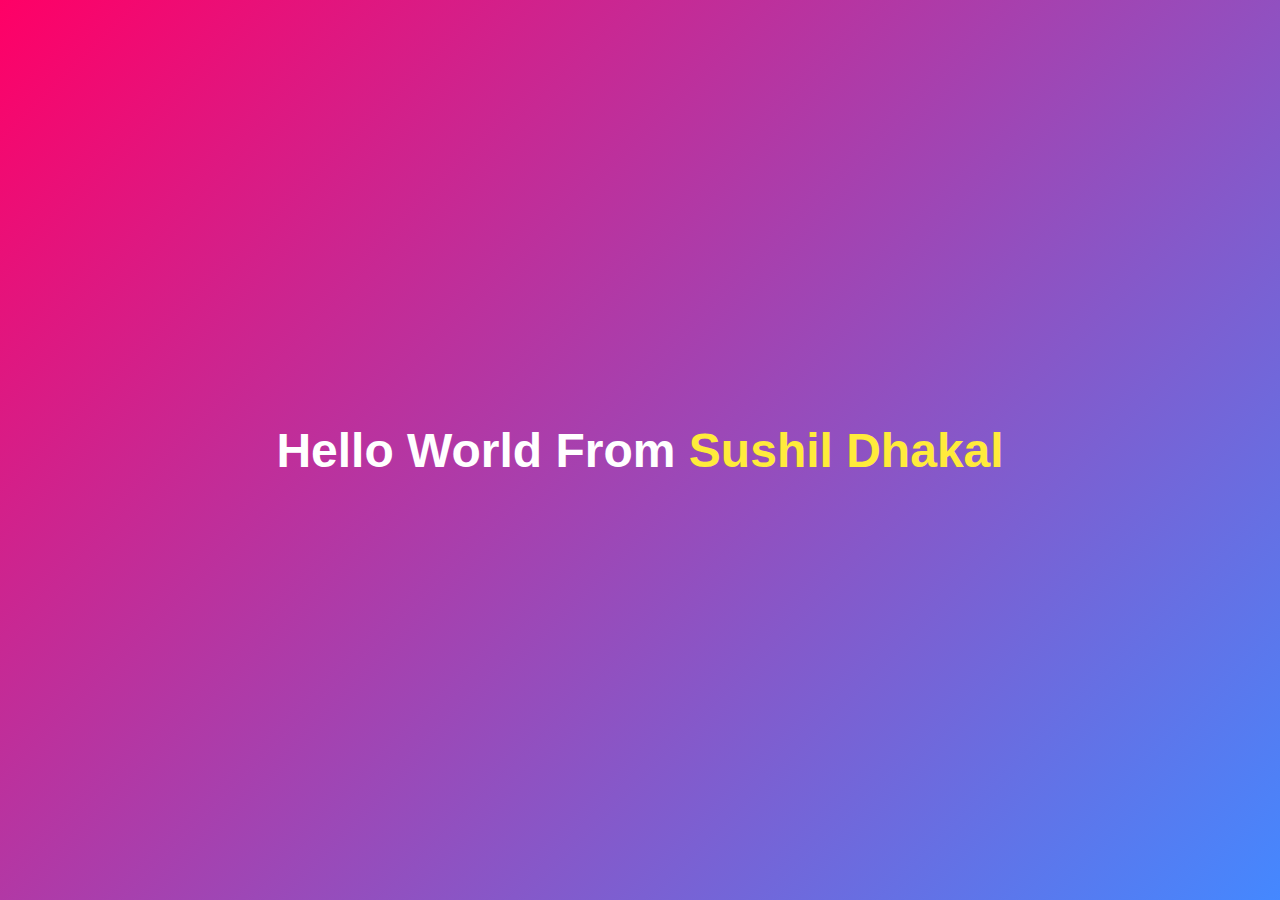
<file: index.html>
<!DOCTYPE html>
<html lang="en">
<head>
    <meta charset="UTF-8">
    <meta name="viewport" content="width=device-width, initial-scale=1.0">
    <title>Interactive Greeting</title>
    <style>
        body {
            display: flex;
            justify-content: center;
            align-items: center;
            height: 100vh;
            background: linear-gradient(135deg, #f06, #48f);
            font-family: 'Arial', sans-serif;
            color: #fff;
            margin: 0;
        }

        .container {
            text-align: center;
            position: relative;
        }

        h1 {
            font-size: 3rem;
            margin: 0;
        }

        .highlight {
            color: #ffeb3b;
            cursor: pointer;
            position: relative;
            transition: color 0.3s ease;
        }

        .message {
            position: absolute;
            top: 100%;
            left: 50%;
            transform: translateX(-50%);
            background: rgba(0, 0, 0, 0.8);
            padding: 10px 20px;
            border-radius: 5px;
            display: none;
            margin-top: 10px;
            color: #ffeb3b;
        }
    </style>
</head>
<body>
    <div class="container">
        <h1>Hello World From <span class="highlight" id="name">Sushil Dhakal</span></h1>
        <div class="message" id="message">The website is under construction. Please visit later.</div>
    </div>
    <script>
        const nameElement = document.getElementById('name');
        const messageElement = document.getElementById('message');

        nameElement.addEventListener('mouseenter', () => {
            messageElement.style.display = 'block';
        });

        nameElement.addEventListener('mouseleave', () => {
            messageElement.style.display = 'none';
        });
    </script>
</body>
</html>
</file>
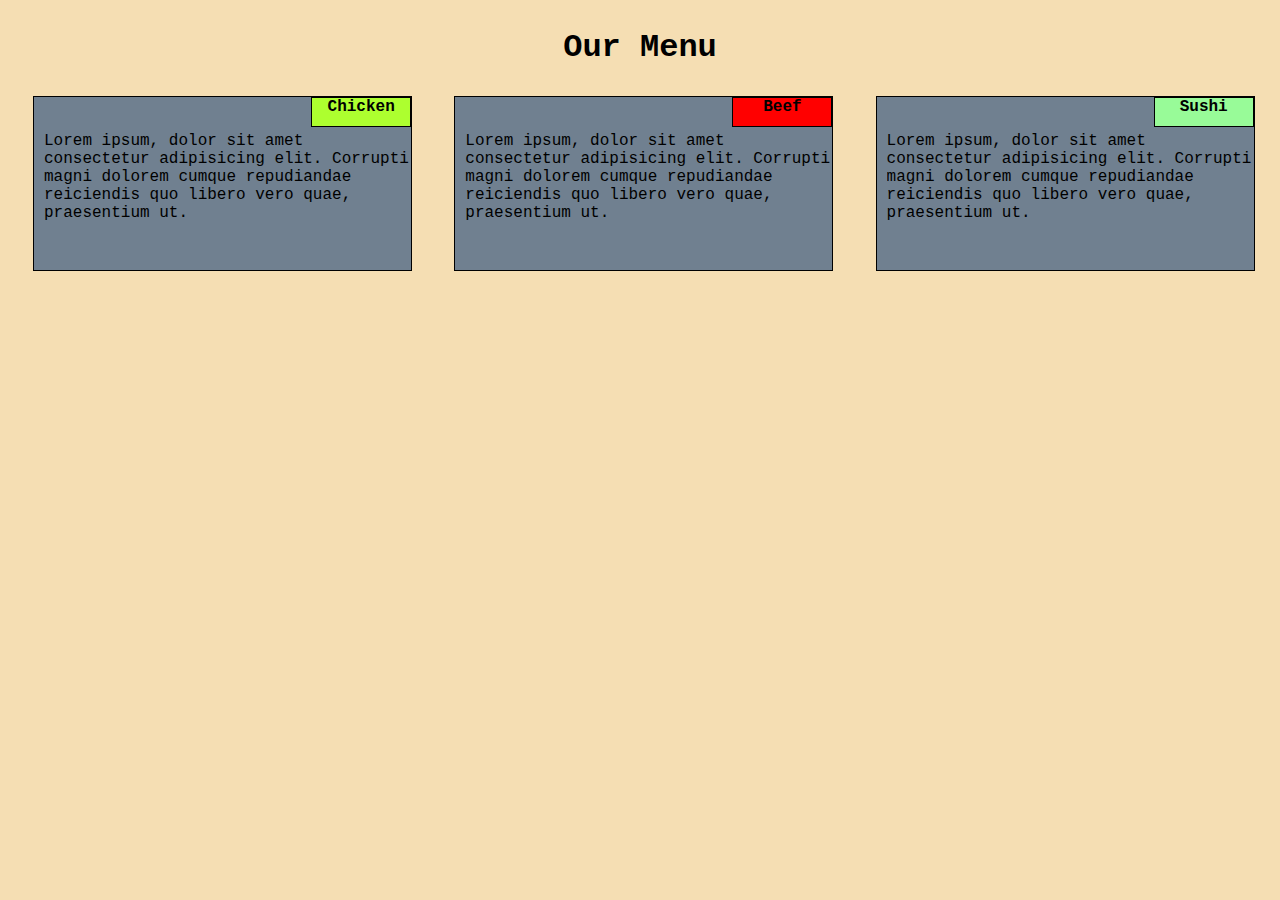
<file: site/index.html>
<!DOCTYPE html>
<html lang="en">

<head>
    <meta charset="UTF-8">
    <meta name="viewport" content="width=device-width, initial-scale=1.0">
    <link rel="stylesheet" href="css/style.css">
    <title>Assignment Solution for Module 2</title>
</head>

<body>
    <h1>Our Menu</h1>

    <div class="row">
        <div class="col-lg-4 col-md-6">
            <div class="dish chicken">
                <p class="head">Chicken</p>
                <p class="body"> Lorem ipsum, dolor sit amet consectetur adipisicing elit. Corrupti magni dolorem cumque repudiandae
                reiciendis quo libero vero quae, praesentium ut. </p>
            </div>
        </div>
        <div class="col-lg-4 col-md-6">
            <div class="dish beef">
                <p class="head">Beef</p>
                <p class="body">Lorem ipsum, dolor sit amet consectetur adipisicing elit. Corrupti magni dolorem cumque repudiandae
                reiciendis quo libero vero quae, praesentium ut.</p>
            </div>
        </div>
        <div class="col-lg-4 col-md-12">
            <div class="dish sushi">
                <p class="head">Sushi</p>
                <p class="body">Lorem ipsum, dolor sit amet consectetur adipisicing elit. Corrupti magni dolorem cumque repudiandae
                reiciendis quo libero vero quae, praesentium ut.</p>
            </div>
        </div>

    </div>
</body>

</html>
</file>
<file: site/css/style.css>
*{
    box-sizing: border-box;
    font-family: 'Courier New', monospace, Georgia, 'Times New Roman', Times, serif;
    overflow: hidden;
}
body{
    background-color: wheat;
}
h1{
    text-align: center;
    margin-bottom: 30px;
}
div.dish{
    border: 1px solid black;
    background-color:slategray;
    width: 90%;
    height: 175px;
    margin-bottom: 30px;
    position: relative;
}
p.head{
    width: 100px;
    height: 30px;
    border: 1px solid black;
    margin-top: 0;
    position: absolute;
    top: 0;
    right: 0;
    text-align: center;
    font-weight: bold;
}
p.body{
    margin-top: 35px;
    margin-left: 10px;
}
.beef .head{
    background-color: red;
}
.chicken .head{
    background-color:greenyellow;
}
.sushi .head{
    background-color:palegreen;
}
/* Responsive framework using 12 grid view*/

.row{
    width: 100%;
    margin-left: 25px;
}

/* Large Devices */

@media (min-width: 992px) {
    .col-lg-1,.col-lg-2,.col-lg-3,.col-lg-4,.col-lg-5,.col-lg-6,
    .col-lg-7,.col-lg-8,.col-lg-9,.col-lg-10,.col-lg-11,.col-lg-12{
        float: left;
        /* border: 1px solid black; */
    }
    .col-lg-1{
        width: 8.33%;
    }    
    .col-lg-2{
        width: 16.66%;
    }
    .col-lg-3{
        width: 25%;
    }
    .col-lg-4{
        width: 33.33%;
    }
    .col-lg-5{
        width: 41.66%;
    }
    .col-lg-6{
        width: 50%;
    }
    .col-lg-7{
        width: 58.33%;
    }
    .col-lg-8{
        width: 66.66%;
    }
    .col-lg-9{
        width: 74.99%;
    }
    .col-lg-10{
        width: 83.33%;
    }
    .col-lg-11{
        width: 91.66%;
    }
    .col-lg-12{
        width: 100%;
    }
}

/* medium devices only */

@media (min-width: 768px) and (max-width: 991px){
    .col-md-1, .col-md-2, .col-md-3, .col-md-4, .col-md-5, .col-md-6, .col-md-7, .col-md-8,
    .col-md-9, .col-md-10, .col-md-11, .col-md-12{
        float: left;
        /* border: 1px solid blue; */
    }
    .col-md-1{
        width: 8.33%;
    }
    .col-md-2{
        width: 16.66%;
    }
    .col-md-3{
        width: 25%;
    }
    .col-md-4{
        width: 33.33%;
    }
    .col-md-5{
        width: 41.66%;
    }
    .col-md-6{
        width: 50%;
    }
    .col-md-7{
        width: 58.33%;
    }
    .col-md-8{
        width: 66.66%;
    }
    .col-md-9{
        width: 74.99%;
    }
    .col-md-10{
        width: 83.33%;
    }
    .col-md-11{
        width: 91.66%;
    }
    .col-md-12{
        width: 106%;
    }
}
</file>
